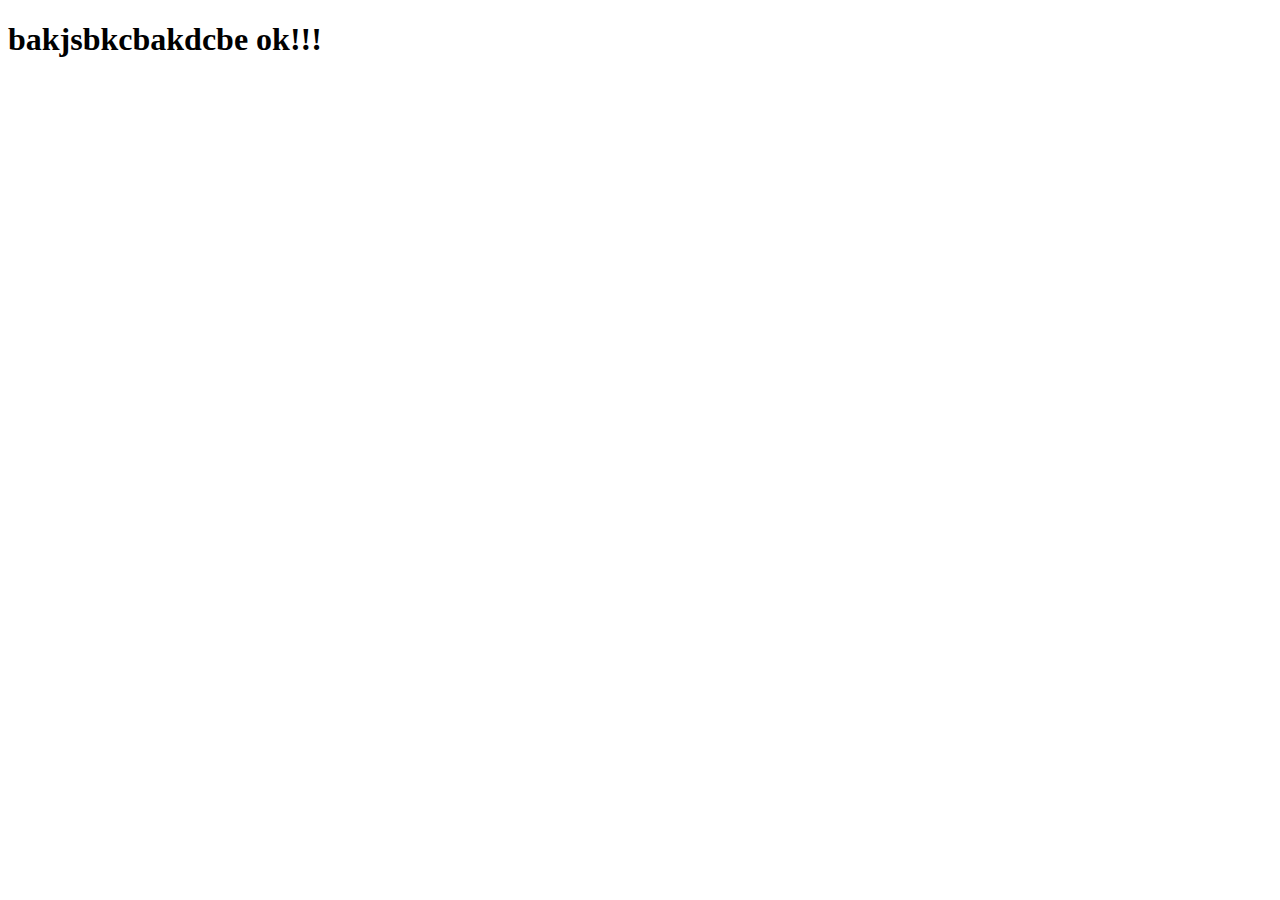
<file: stayyvavyvs.html>
<!DOCTYPE html>
<html lang="en">
<head>
    <meta charset="UTF-8">
    <meta name="viewport" content="width=device-width, initial-scale=1.0">
    <title>Document</title>
</head>
<body>
    <h1>bakjsbkcbakdcbe ok!!!</h1>
</body>
</html>
</file>
